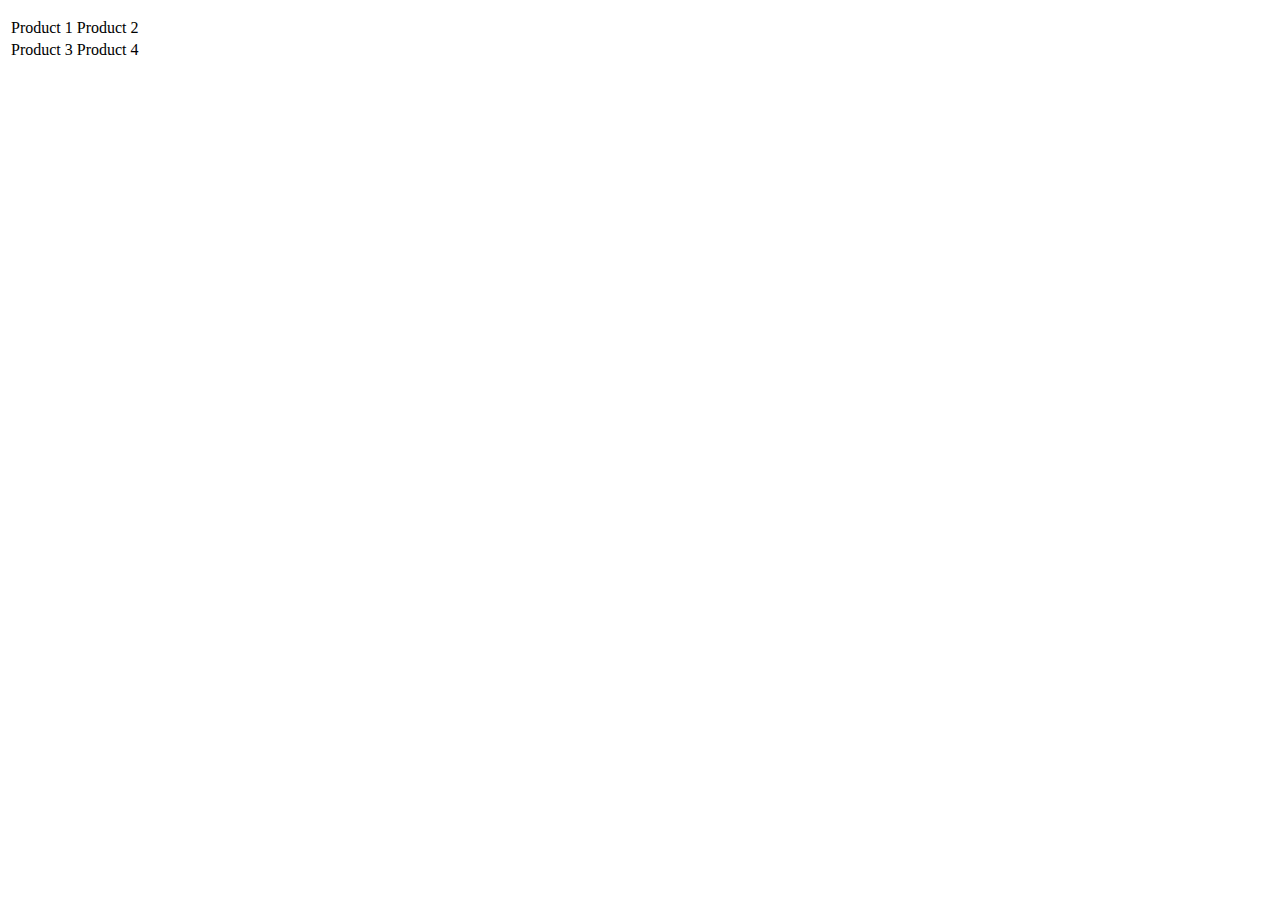
<file: src/main/resources/templates/index.html>
<!DOCTYPE HTML>
<html lang="en" xmlns:th="http://www.thymeleaf.org">

<head> 
    <title>Test Product Page</title>
    <meta http-equiv="Content-Type" content="text/html; charset=UTF-8" />
</head>
<body>
    <p th:text="'Welcome, ' + ${name} + '!'" />
    <table>
        <tr>
            <td>Product 1</td>
            <td>Product 2</td>
        </tr>
        <tr>
            <td>Product 3</td>
            <td>Product 4</td>
        </tr>
    </table>
</body>
</html>
</file>
